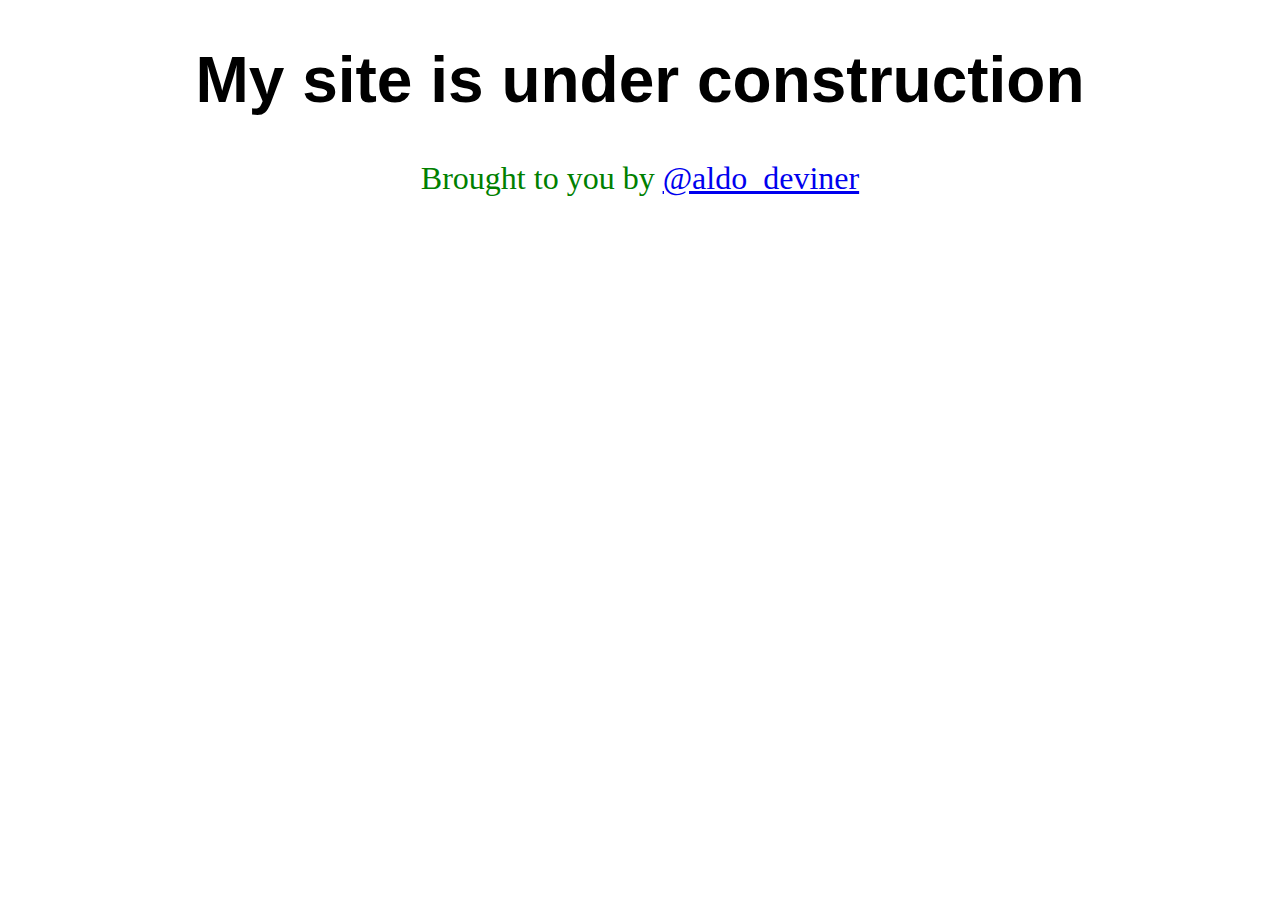
<file: index.html>
<!DOCTYPE html>
<html lang="eng-US">
  <head>
    <meta charset="UTF-8" />
    <title>First project on github</title>
    <meta name="description" content="First file on github" />
    <link rel="stylesheet" type="text/css" href="main.css" />
  </head>
  <body>
    <div id="only_section">
    <h1>My site is under construction</h1>
    <p>Brought to you by <a href="https://twitter.com/aldo_deviner" target="_blank">@aldo_deviner</a></p>
    </div>
  </body>
</html>
</file>
<file: main.css>
body, html{
 margin: 0;
 background: #fff;
}

h1{
 font-size: 4em;
 text-align: center;
 font-family: sans-serif;
 vertical-align: middle;
}

p{
 font-size: 2em;
 font-family: serif;
 color: green;
 text-align: center;
 vertical-align: middle;
}

#only_section{
 vertical-align: middle;
}
</file>
